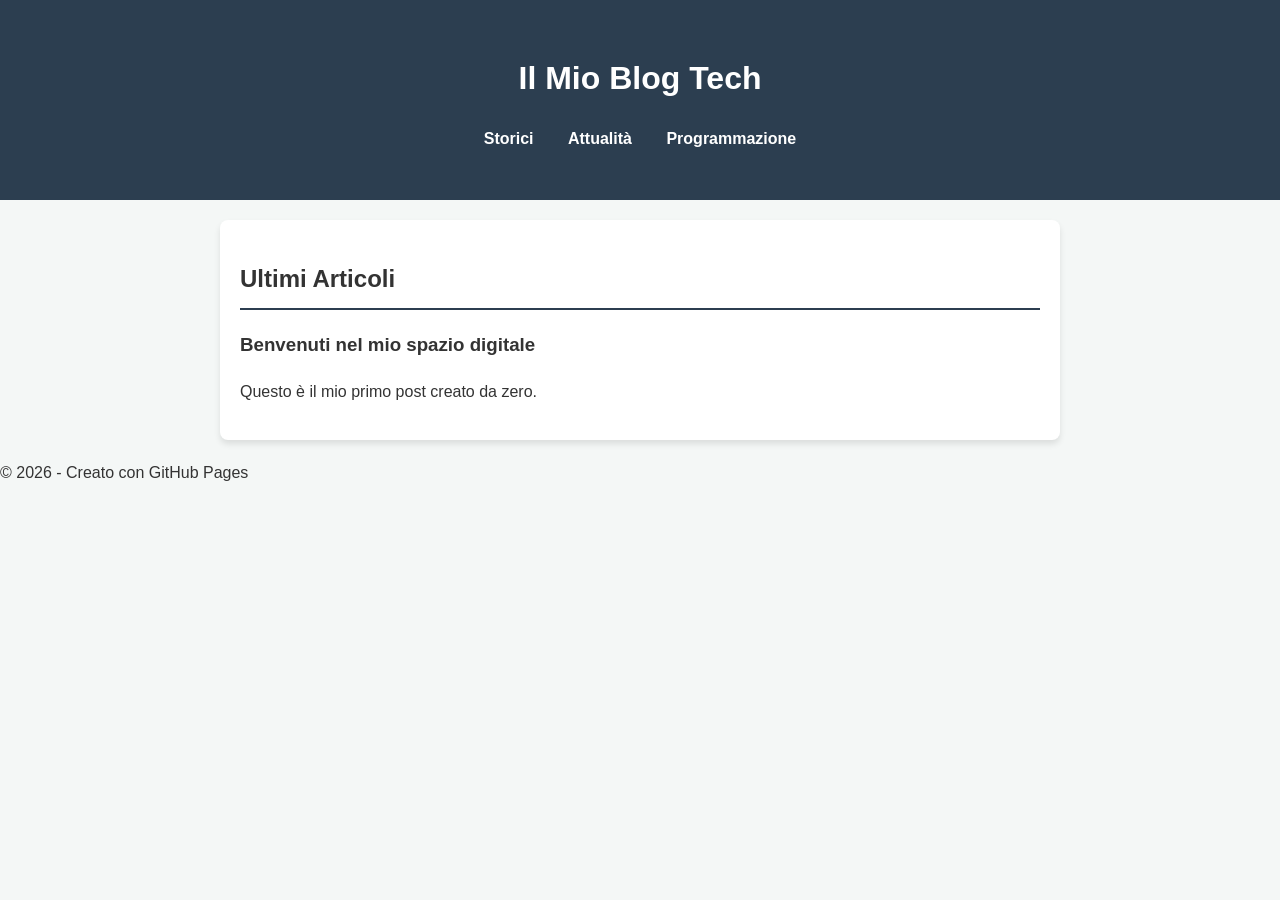
<file: Index.html>
<!DOCTYPE html>
<html lang="it">
<head>
    <meta charset="UTF-8">
    <meta name="viewport" content="width=device-width, initial-scale=1.0">
    <title>Blog Tech & Programmazione</title>
    <link rel="stylesheet" href="css/style.css">
</head>
<body>

    <header>
        <h1>Il Mio Blog Tech</h1>
        <nav>
            <ul>
                <li><a href="#">Storici</a></li>
                <li><a href="#">Attualità</a></li>
                <li><a href="#">Programmazione</a></li>
            </ul>
        </nav>
    </header>

    <main>
        <section id="latest-posts">
            <h2>Ultimi Articoli</h2>
            <!-- Qui andranno i link ai futuri post -->
            <article>
                <h3>Benvenuti nel mio spazio digitale</h3>
                <p>Questo è il mio primo post creato da zero.</p>
            </article>
        </section>
    </main>

    <footer>
        <p>&copy; 2026 - Creato con GitHub Pages</p>
    </footer>

</body>
</html>
</file>
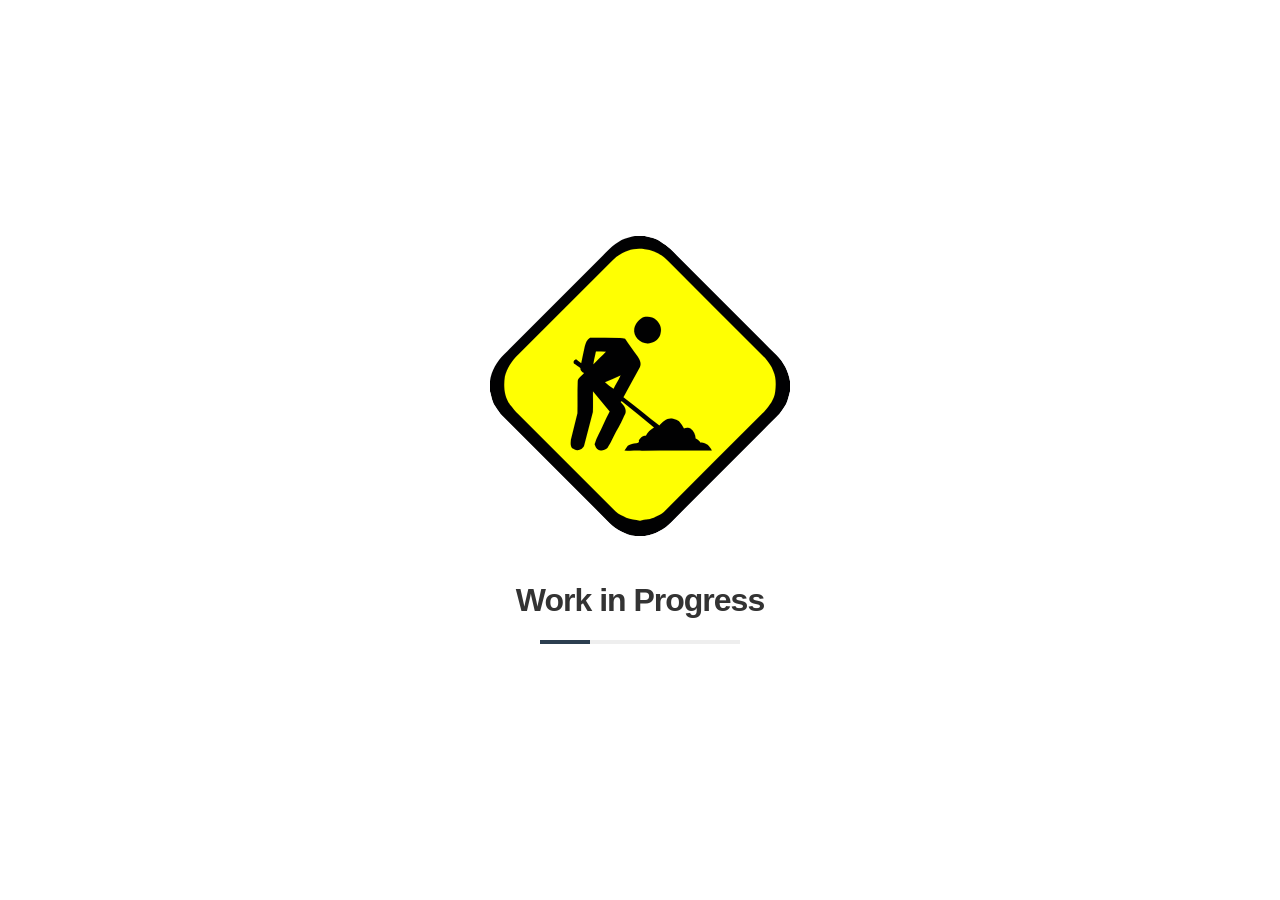
<file: index.html>
<!DOCTYPE html>
<html lang="it">
<head>
    <meta charset="UTF-8">
    <meta name="viewport" content="width=device-width, initial-scale=1.0">
    <title>Under Construction - Blog Tech</title>
    <style>
        body {
            background-color: white;
            height: 100vh;
            margin: 0;
            display: flex;
            flex-direction: column;
            justify-content: center;
            align-items: center;
            font-family: 'Segoe UI', sans-serif;
            color: #333;
        }
        .container {
            text-align: center;
        }
        img {
            max-width: 300px;
            height: auto;
            margin-bottom: 20px;
        }
        h1 {
            font-size: 2rem;
            letter-spacing: -1px;
        }
        p {
            color: #777;
        }
        .loading-bar {
            width: 200px;
            height: 4px;
            background: #eee;
            margin: 20px auto;
            position: relative;
            overflow: hidden;
        }
        .loading-bar::after {
            content: '';
            display: block;
            width: 50px;
            height: 100%;
            background: #2c3e50;
            animation: move 2s infinite;
        }
        @keyframes move {
            0% { left: -50px; }
            100% { left: 200px; }
        }
    </style>
</head>
<body>
    <div class="container">
        <!-- Inseriremo qui l'immagine -->
        <img src="assets/under-construction.svg" alt="Sito in costruzione">
        <h1>Work in Progress</h1>
          <div class="loading-bar"></div>
    </div>
</body>
</html>
</file>
<file: css/style.css>
/* Variabili per gestire i colori delle tue sezioni */
:root {
    --bg-color: #f4f7f6;
    --text-color: #333;
    --primary-color: #2c3e50; /* Tech */
    --sec-storici: #e67e22;   /* Arancione */
    --sec-attualita: #27ae60;  /* Verde */
}

body {
    font-family: 'Segoe UI', Tahoma, Geneva, Verdana, sans-serif;
    line-height: 1.6;
    margin: 0;
    background-color: var(--bg-color);
    color: var(--text-color);
}

header {
    background: var(--primary-color);
    color: white;
    padding: 2rem 0;
    text-align: center;
}

nav ul {
    list-style: none;
    padding: 0;
}

nav ul li {
    display: inline;
    margin: 0 15px;
}

nav ul li a {
    color: white;
    text-decoration: none;
    font-weight: bold;
}

main {
    max-width: 800px;
    margin: 20px auto;
    padding: 20px;
    background: white;
    border-radius: 8px;
    box-shadow: 0 4px 6px rgba(0,0,0,0.1);
}

h2 {
    border-bottom: 2px solid var(--primary-color);
    padding-bottom: 10px;
}
</file>
